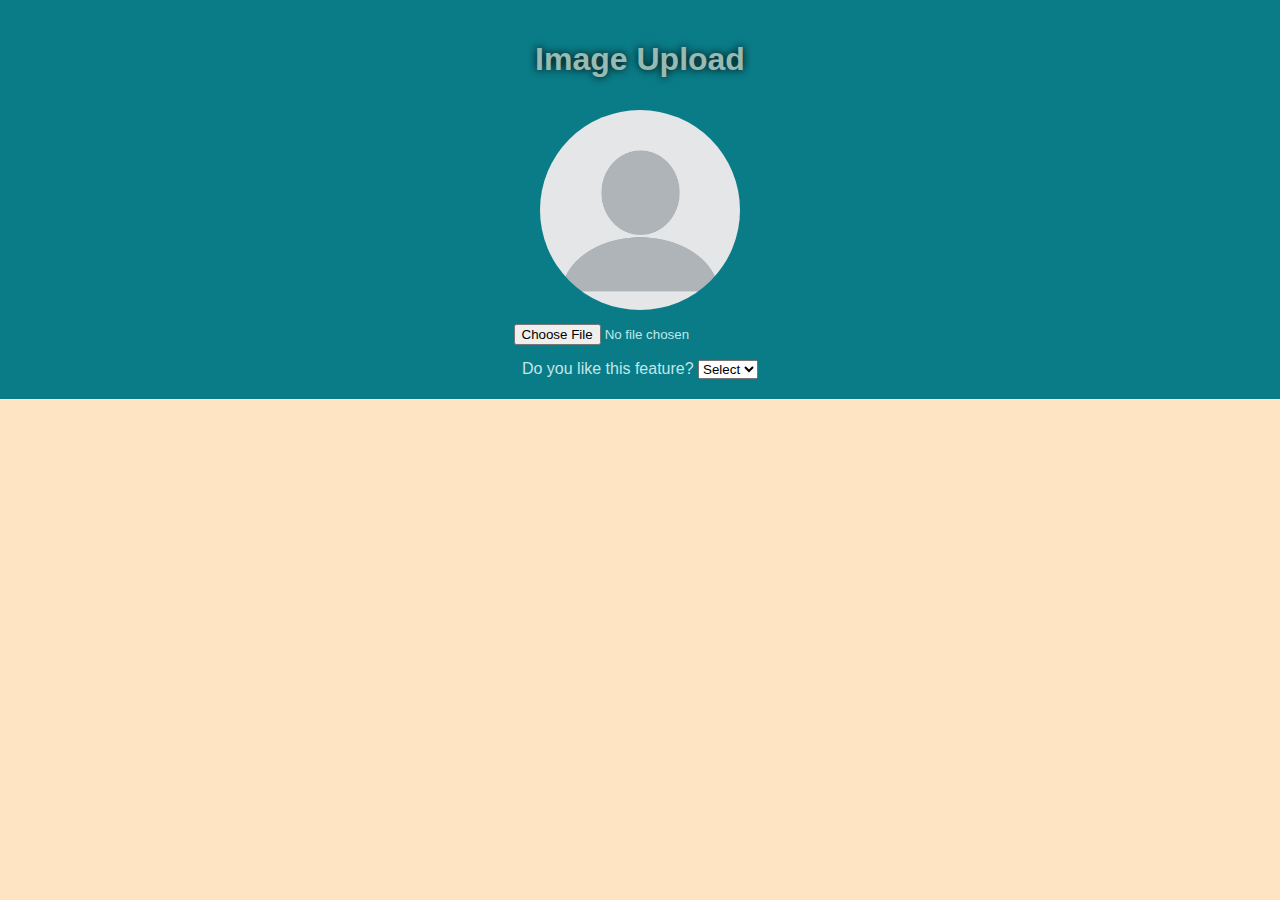
<file: Image Uploader/2_index.html>
<!DOCTYPE html>
<html lang="en">
<head>
    <meta charset="UTF-8">
    <meta name="viewport" content="width=device-width, initial-scale=1.0">
    <title>Document</title>
    <link rel="stylesheet" href="2_style.css">
</head>
<body>
    <div class="div1">
    <div class="container">
        <h1>Image Upload</h1>
        <div class="card">
            <img src="blank-profile-picture-973460_960_720.webp" alt="image preview" id="profile-pic">
        </div>
        <input type="file" id="imageupload" accept="Image">
    </div>
    <div class="container2">
        Do you like this feature?
            <select id="mySelect" style="color:black">
                <option value=""style="color:black">Select</option>
                <option value="Yes"style="color:black">Yes</option>
                <option value="No"style="color:black">No</option>
            </select>
            <p id="demo"></p>
    </div>
</div>
    <script src="2_app.js"></script>
</body>
</html>
</file>
<file: Image Uploader/2_style.css>
*{
    color:rgb(193, 231, 234);
    font-family:'Gill Sans', 'Gill Sans MT', Calibri, 'Trebuchet MS', sans-serif;
}
h1{
    color:rgb(151, 186, 178);
    text-shadow: 0 0 8px black;
}
.container{
    height:300px;
    width:300px;
    text-align:center;
    margin:0 auto;
    padding:20px;
}
.card img{
    width:200px;
    height:200px;
    border-radius:50%;
    margin:10px;
}
.container2{
    text-align:center;
    margin:20px;
}
body{
    background-color:bisque;
}
.div1{
    background-color: rgb(10, 124, 135);
    position:absolute;
    top:0;
    left:0;
    right:0;
}
</file>
